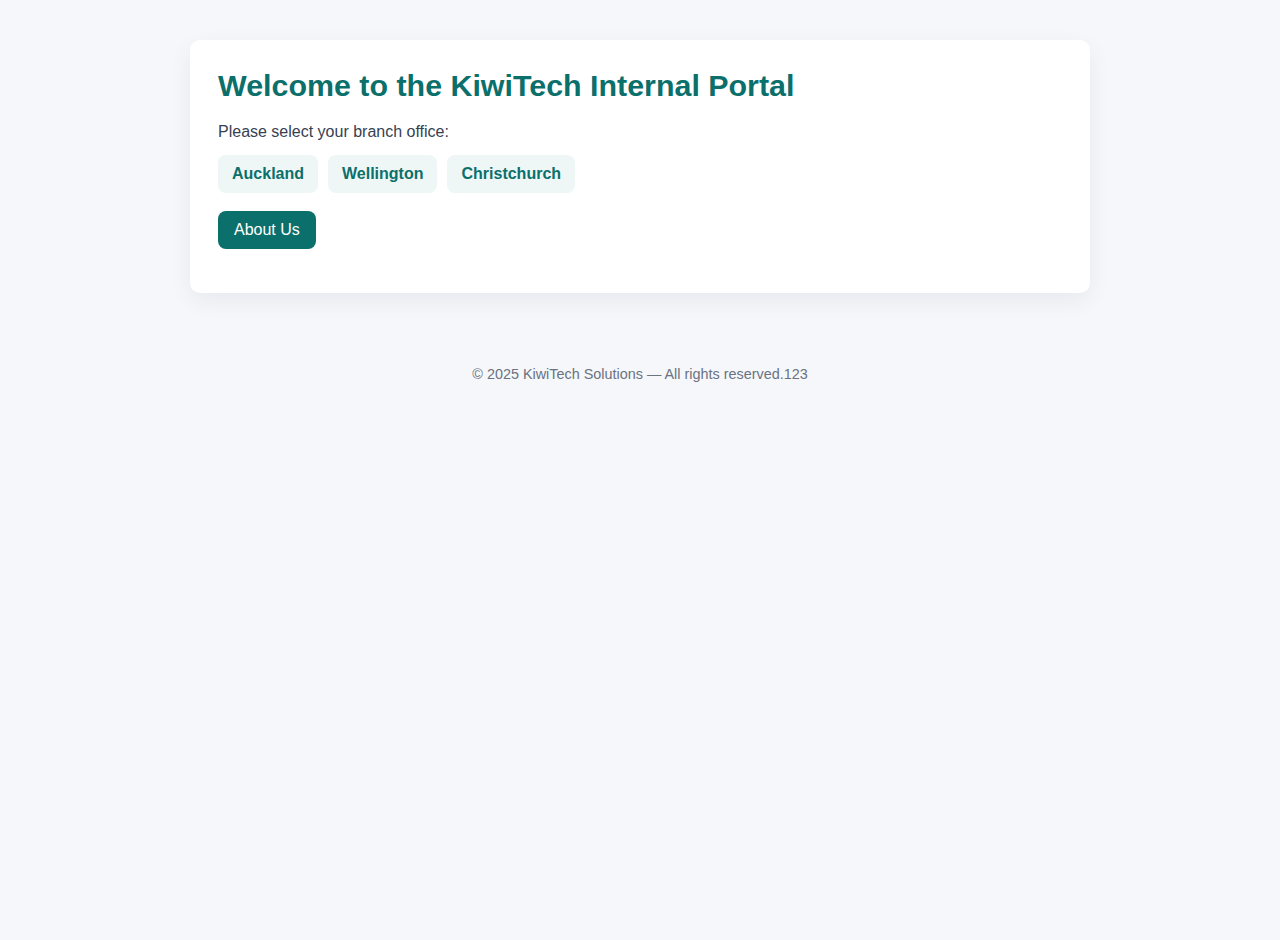
<file: index.html>
<!DOCTYPE html>
<html lang="en">

<head>
    <meta charset="UTF-8">
    <meta name="viewport" content="width=device-width, initial-scale=1.0">
    <link rel="stylesheet" href="style.css">
    <title>KiwiTech Portal</title>
</head>
<body>
    <div class="container">
        <h1>Welcome to the KiwiTech Internal Portal</h1>
        <p class="lead">Please select your branch office:</p>

        <ul class="branches">
            <li>Auckland</li>
            <li>Wellington</li>
            <li>Christchurch</li>
        </ul>

        <p><a class="btn" href="about.html">About Us</a></p>
    </div>

    <footer>
        <p>© 2025 KiwiTech Solutions — All rights reserved.123</p>
    </footer>

</body>
</html>
</file>
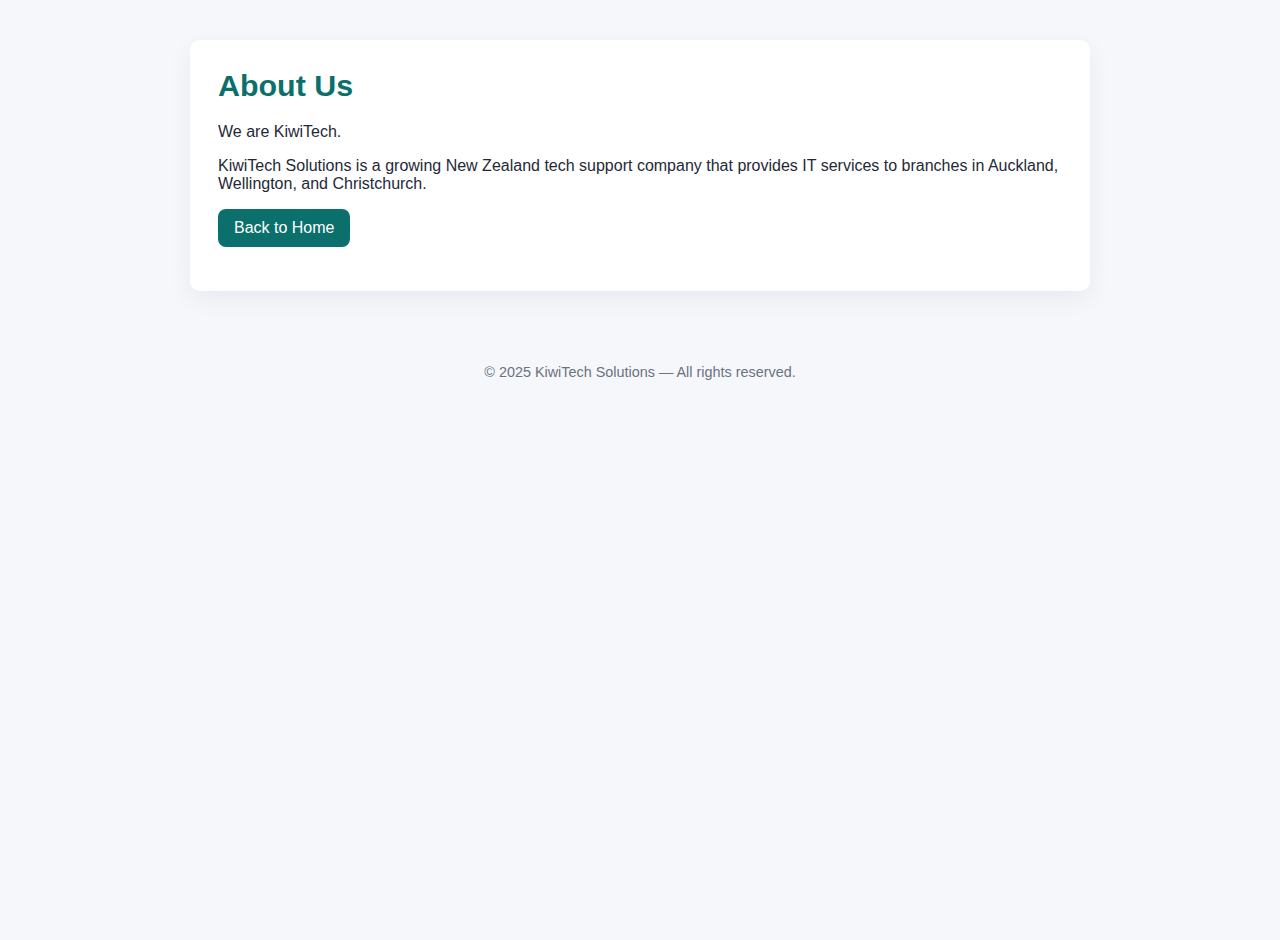
<file: about.html>
<!DOCTYPE html>
<html lang="en">
<head>
    <meta charset="UTF-8">
    <meta name="viewport" content="width=device-width, initial-scale=1.0">
    <link rel="stylesheet" href="style.css">
    <title>About - KiwiTech</title>
</head>
<body>
    <div class="container">
        <h1>About Us</h1>
        <p>We are KiwiTech.</p>
        <p>KiwiTech Solutions is a growing New Zealand tech support company that provides IT services to branches in Auckland,
            Wellington, and Christchurch.</p>

        <p><a class="btn" href="index.html">Back to Home</a></p>
    </div>

    <footer>
        <p>© 2025 KiwiTech Solutions — All rights reserved.</p>
    </footer>
</body>
</html>
</file>
<file: style.css>
:root {
    --bg: #f5f7fb;
    --card: #ffffff;
    --primary: #0b6f6b;
    --primary-600: #095a53;
    --muted: #6b7280;
}

* { box-sizing: border-box; }
html, body { height: 100%; }
body {
    margin: 0;
    font-family: "Segoe UI", Roboto, Arial, sans-serif;
    background: var(--bg);
    color: #1f2937;
    -webkit-font-smoothing: antialiased;
    -moz-osx-font-smoothing: grayscale;
}

.container {
    max-width: 900px;
    margin: 40px auto;
    background: var(--card);
    padding: 28px;
    border-radius: 10px;
    box-shadow: 0 8px 24px rgba(16,24,40,0.06);
}

h1 { margin-top: 0; color: var(--primary); font-size: 1.9rem; }
.lead { color: #374151; margin-bottom: 14px; }

.branches { list-style: none; padding: 0; margin: 12px 0 18px; display: flex; gap: 10px; flex-wrap: wrap; }
.branches li { background: #eef7f6; color: var(--primary); padding: 10px 14px; border-radius: 8px; font-weight: 600; }

a { color: var(--primary); }
.btn {
    display: inline-block;
    background: var(--primary);
    color: #fff;
    text-decoration: none;
    padding: 10px 16px;
    border-radius: 8px;
    transition: background .15s ease, transform .06s ease;
}
.btn:hover { background: var(--primary-600); transform: translateY(-1px); }

footer {
    text-align: center;
    padding: 18px 12px;
    color: var(--muted);
    font-size: 0.9rem;
    margin-top: 24px;
}

@media (max-width: 640px) {
    .container { margin: 20px; padding: 18px; }
    h1 { font-size: 1.5rem; }
    .branches { gap: 8px; }
}
</file>
